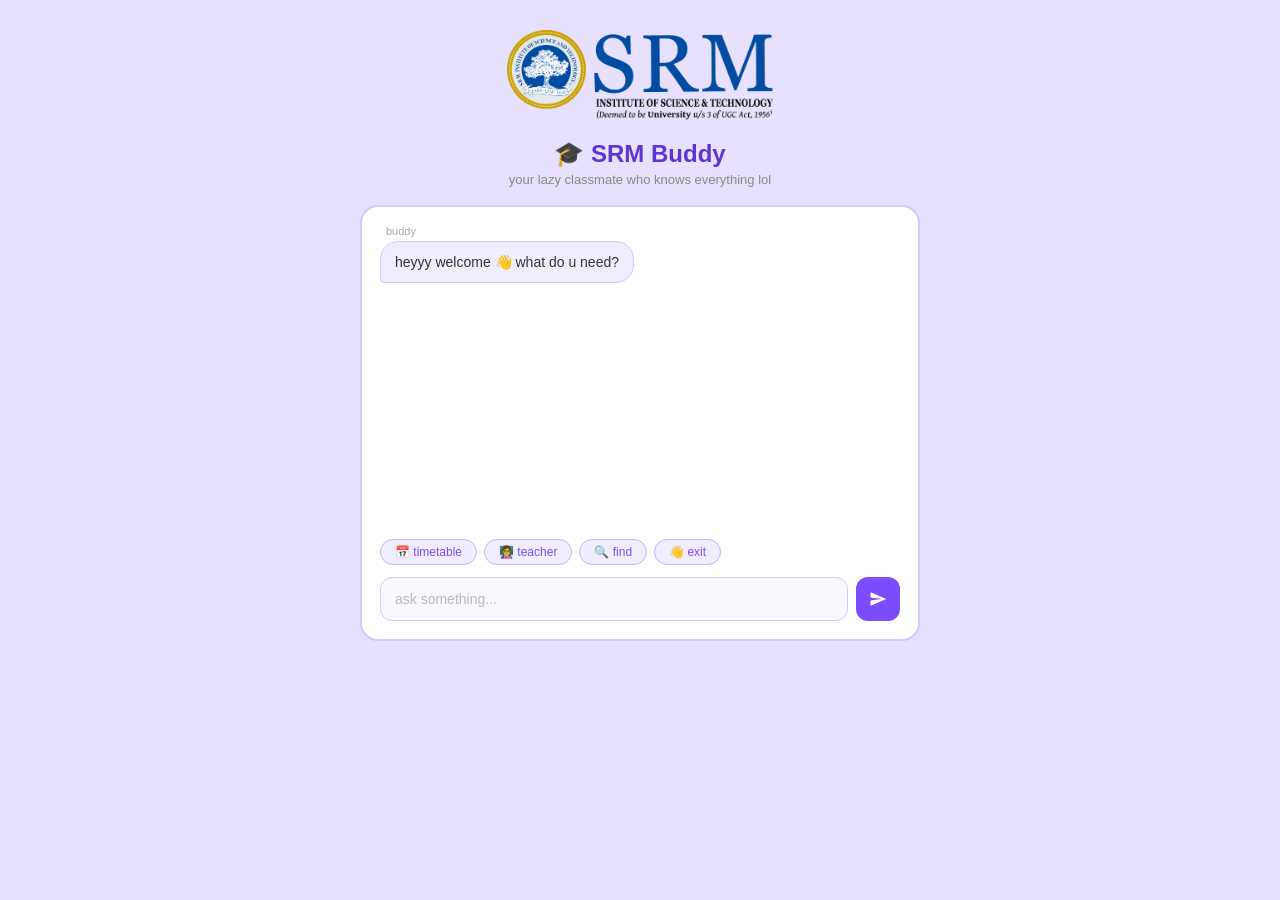
<file: Index.html>
<!DOCTYPE html>
<html>
<head>
  <title>SRM Buddy</title>
  <style>
    * { margin: 0; padding: 0; box-sizing: border-box; }

    body {
      font-family: 'Segoe UI', Arial, sans-serif;
      background: #e8e0ff;
      min-height: 100vh;
      display: flex;
      flex-direction: column;
      align-items: center;
      padding: 30px 16px;
    }

    .logo-wrap {
      text-align: center;
      margin-bottom: 16px;
    }

    .logo-wrap img {
      height: 90px;
      width: auto;
      border-radius: 12px;
    }

    .top {
      text-align: center;
      margin-bottom: 18px;
    }

    .top h1 {
      font-size: 24px;
      color: #5c35d4;
      margin-bottom: 4px;
    }

    .top p {
      font-size: 13px;
      color: #888;
    }

    .box {
      background: #fff;
      border-radius: 18px;
      border: 2px solid #d4c9ff;
      padding: 18px;
      width: 100%;
      max-width: 560px;
    }

    .chatbox {
      height: 300px;
      overflow-y: auto;
      display: flex;
      flex-direction: column;
      gap: 10px;
      margin-bottom: 14px;
    }

    .chatbox::-webkit-scrollbar { width: 4px; }
    .chatbox::-webkit-scrollbar-thumb {
      background: #ccc;
      border-radius: 4px;
    }

    .bubble-wrap {
      display: flex;
      flex-direction: column;
    }

    .bubble-wrap.me { align-items: flex-end; }
    .bubble-wrap.bot { align-items: flex-start; }

    .who {
      font-size: 11px;
      color: #aaa;
      margin-bottom: 4px;
      padding: 0 6px;
    }

    .bubble {
      padding: 9px 14px;
      font-size: 14px;
      line-height: 1.6;
      max-width: 80%;
    }

    .bubble.me {
      background: #7c4dff;
      color: #fff;
      border-radius: 18px 18px 4px 18px;
    }

    .bubble.bot {
      background: #f0edff;
      color: #333;
      border-radius: 18px 18px 18px 4px;
      border: 1px solid #d4c9ff;
    }

    .pills {
      display: flex;
      gap: 7px;
      flex-wrap: wrap;
      margin-bottom: 12px;
    }

    .pill {
      background: #f0edff;
      color: #7c4dff;
      border: 1.5px solid #c4b5fd;
      border-radius: 20px;
      padding: 5px 14px;
      font-size: 12px;
      cursor: pointer;
      transition: background 0.2s;
    }

    .pill:hover { background: #e0d9ff; }

    .row {
      display: flex;
      gap: 8px;
    }

    .row input {
      flex: 1;
      background: #f9f7ff;
      border: 1.5px solid #d4c9ff;
      border-radius: 12px;
      padding: 10px 14px;
      font-size: 14px;
      outline: none;
      color: #333;
      font-family: inherit;
      transition: border-color 0.2s;
    }

    .row input::placeholder { color: #bbb; }
    .row input:focus { border-color: #7c4dff; }

    .row button {
      background: #7c4dff;
      border: none;
      border-radius: 12px;
      width: 44px;
      height: 44px;
      cursor: pointer;
      display: flex;
      align-items: center;
      justify-content: center;
      flex-shrink: 0;
      transition: background 0.2s;
    }

    .row button:hover { background: #6a3de8; }
    .row button:active { transform: scale(0.95); }

    .row button svg {
      fill: white;
      width: 18px;
      height: 18px;
    }
  </style>
</head>
<body>

  <div class="logo-wrap">
    <img src="SRM_Institute_of_Science_and_Technology_Logo.svg.png" alt="SRM Logo">
  </div>

  <div class="top">
    <h1>🎓 SRM Buddy</h1>
    <p>your lazy classmate who knows everything lol</p>
  </div>

  <div class="box">
    <div class="chatbox" id="chatbox"></div>

    <div class="pills">
      <span class="pill" onclick="fill('timetable')">📅 timetable</span>
      <span class="pill" onclick="fill('teacher')">👩‍🏫 teacher</span>
      <span class="pill" onclick="fill('find')">🔍 find</span>
      <span class="pill" onclick="fill('exit')">👋 exit</span>
    </div>

    <div class="row">
      <input type="text" id="inp" placeholder="ask something...">
      <button onclick="send()">
        <svg viewBox="0 0 24 24"><path d="M2 21l21-9L2 3v7l15 2-15 2z"/></svg>
      </button>
    </div>
  </div>

  <script>
    let state = "normal";
    const names = ["Pratham", "Vishnu", "sharukesh"];
    const rolls = ["RA2511026011398", "RA2511026011397", "RA2511026011405"];
    const oodps = "Pratibha", maths = "Mahesh", semi = "Ganeshan";

    function addMsg(text, who) {
      const box = document.getElementById("chatbox");
      const w = document.createElement("div");
      w.className = "bubble-wrap " + who;

      const lbl = document.createElement("div");
      lbl.className = "who";
      lbl.textContent = who === "me" ? "you" : "buddy";

      const b = document.createElement("div");
      b.className = "bubble " + who;
      b.innerHTML = text;

      w.appendChild(lbl);
      w.appendChild(b);
      box.appendChild(w);
      box.scrollTop = box.scrollHeight;
    }

    function fill(v) {
      document.getElementById("inp").value = v;
      document.getElementById("inp").focus();
    }

    function send() {
      const el = document.getElementById("inp");
      const val = el.value.trim();
      if (!val) return;

      addMsg(val, "me");
      el.value = "";
      let reply = "";

      if (state === "timetable") {
        if (val === "1") reply = "day 1 go brrr 🔥<br>9:50–11:30 Semi-lab → 12:35–4:00 Step Class → 4:00–4:50 OODPS";
        else if (val === "2") reply = "day 2 grind 😤<br>8:00–9:40 Semi-Theory → 9:45–11:30 OODPS → 1:25–4:50 EGD";
        else reply = "bro type 1 or 2 only 😭";
        state = "normal";
      }

      else if (state === "find") {
        let found = false;
        for (let i = 0; i < names.length; i++) {
          if (names[i] === val) {
            reply = `found em! 🎉 <b>${names[i]}</b> — ${rolls[i]}`;
            found = true;
          }
        }
        if (!found) reply = "nope, not in the list 🤷";
        state = "normal";
      }

      else {
        if (val === "timetable") {
          reply = "which day order? type 1 or 2 👇";
          state = "timetable";
        } else if (val === "teacher") {
          reply = `OODPS → <b>${oodps}</b> 👩‍🏫<br>Calculus → <b>${maths}</b> 📐<br>Semiconductor → <b>${semi}</b> 💡`;
        } else if (val === "find") {
          reply = "who u looking for? type the name 👀";
          state = "find";
        } else if (val === "exit") {
          reply = "byeee see u in class 👋😂";
        } else {
          reply = "idk that one bro 😅 try: timetable, teacher, find, exit";
        }
      }

      setTimeout(() => addMsg(reply, "bot"), 250);
    }

    document.getElementById("inp").addEventListener("keypress", e => {
      if (e.key === "Enter") send();
    });

    addMsg("heyyy welcome 👋 what do u need?", "bot");
  </script>

</body>
</html>
</file>
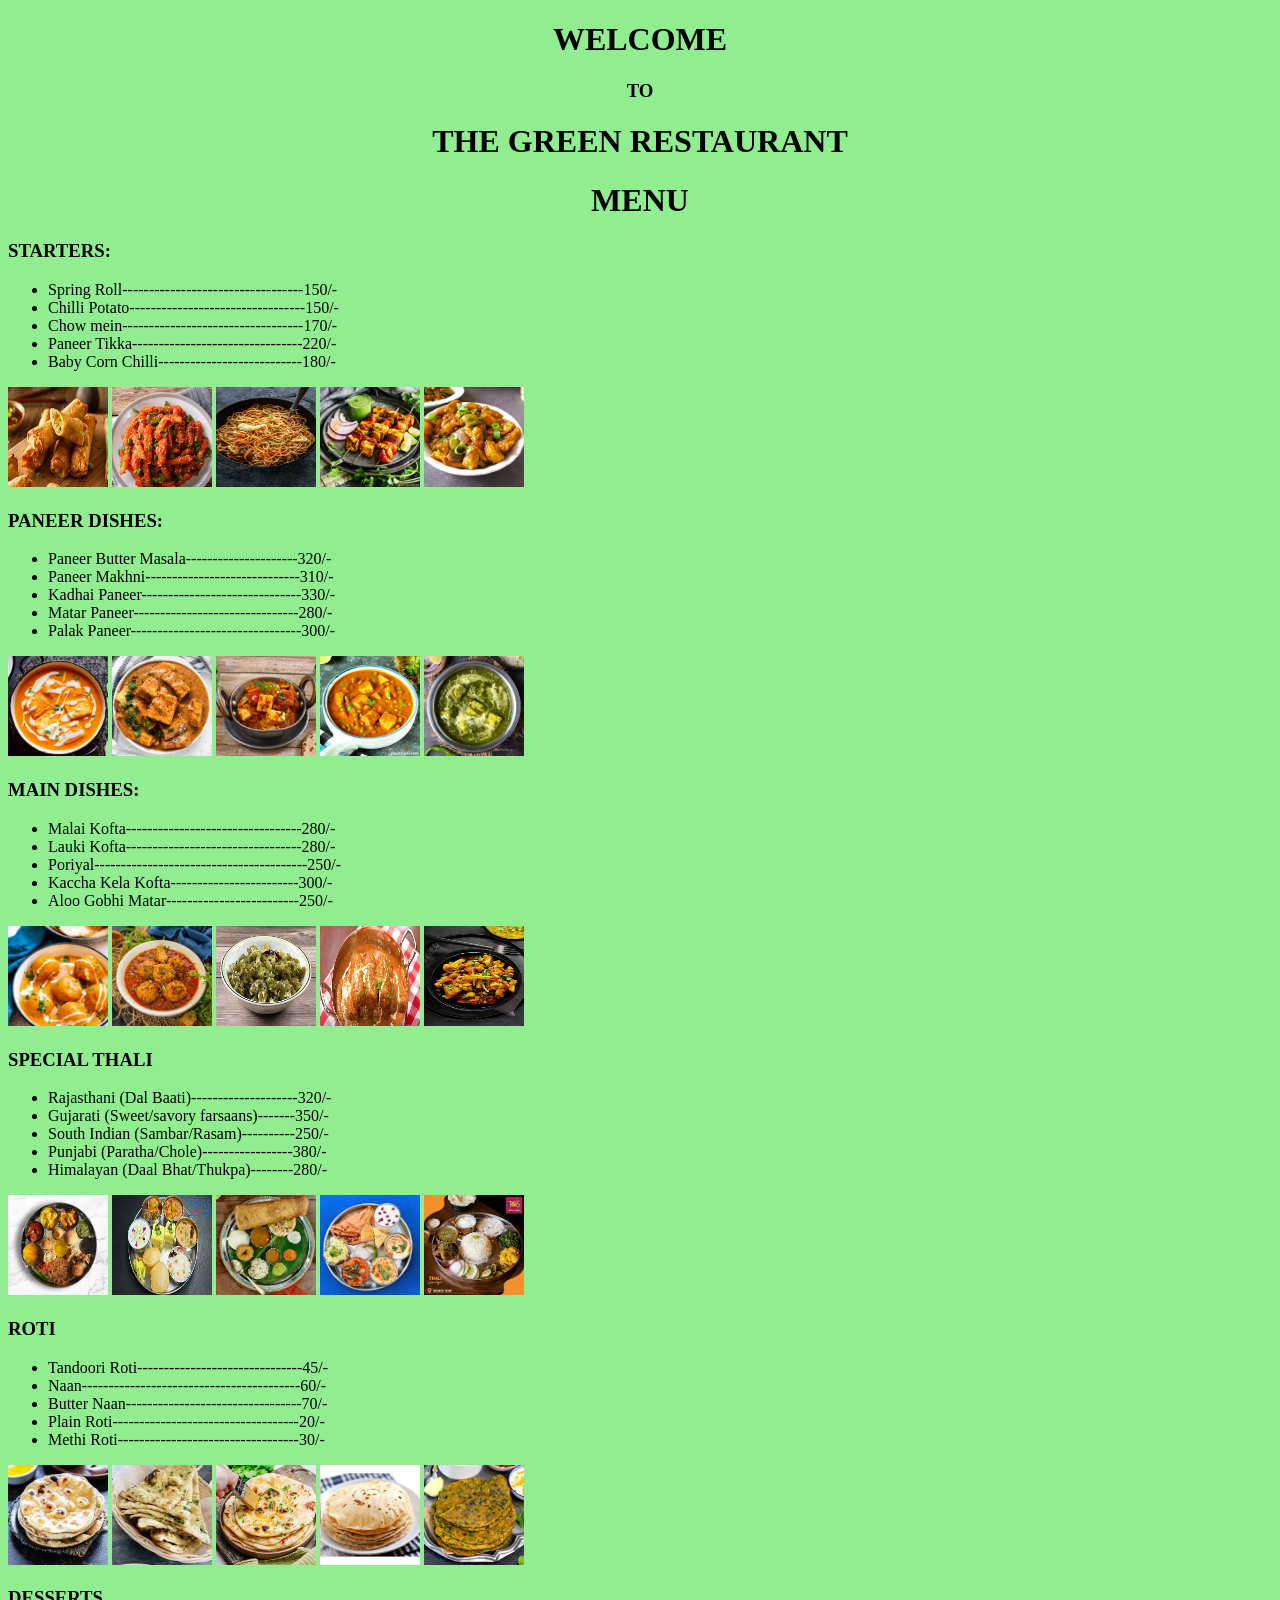
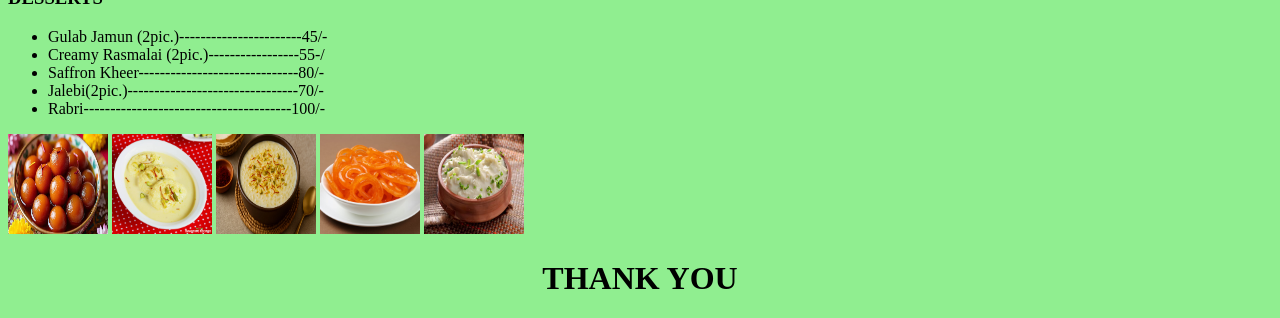
<file: restaurant.html>
<!DOCTYPE html>
<html lang="en">
<head>
    <meta charset="UTF-8">
    <meta name="viewport" content="width=device-width, initial-scale=1.0">
    <title>The Green</title>
    <link rel="icon" href="logo.jpg" type="jpg">
</head>
<body bgcolor="lightgreen">
    <h1 style="text-align: center;">WELCOME</h1>
    <h3 style="text-align: center;">TO</h3>
    <h1 style="text-align: center;">THE GREEN RESTAURANT</h1>
    <h1 style="text-align: center;">MENU</h1>
    <h3>STARTERS:</h3>
    <ul>
        <li>Spring Roll----------------------------------150/-</li>
        <li>Chilli Potato---------------------------------150/-</li>
        <li>Chow mein----------------------------------170/-</li>
        <li>Paneer Tikka--------------------------------220/-</li>
        <li>Baby Corn Chilli---------------------------180/-</li>
    </ul>
    <img src="springroll.jpg" alt="Spring_Roll" height="100" width="100">
    <img src="chillipotato.jpg" alt="Chilli_Potato" height="100" width="100">
    <img src="Chow mein.jpg" alt="Chow_mein" height="100" width="100">
    <img src="paneertikka.jpg" alt="Paneer_Tikka" height="100" width="100">
    <img src="babycorn.jpg" alt="Baby_Corn" height="100" width="100">
    <h3>PANEER DISHES:</h3>
    <ul>
        <li>Paneer Butter Masala---------------------320/-</li>
        <li>Paneer Makhni-----------------------------310/-</li>
        <li>Kadhai Paneer------------------------------330/-</li>
        <li>Matar Paneer-------------------------------280/-</li>
        <li>Palak Paneer--------------------------------300/-</li>
    </ul>
    <img src="buttermasala.jpg" alt="Butter_masala" height="100" width="100">
    <img src="makhni.jpg" alt="Paneer_makhni" height="100" width="100">
    <img src="Kadhai.jpg" alt="Kadhai_paneer" height="100" width="100">
    <img src="matar.jpg" alt="Matar_paneer" height="100" width="100">
    <img src="palak.jpg" alt="Palak_paneer" height="100" width="100">
    <h3>MAIN DISHES:</h3>
    <ul>
        <li>Malai Kofta---------------------------------280/-</li>
        <li>Lauki Kofta---------------------------------280/-</li>
        <li>Poriyal----------------------------------------250/-</li>
        <li>Kaccha Kela Kofta------------------------300/-</li>
        <li>Aloo Gobhi Matar-------------------------250/-</li>
    </ul>
    <img src="malaikofta.jpg" alt="Malai_kofta" height="100" width="100">
    <img src="lauki.jpg" alt="Lauki_kofta" height="100" width="100">
    <img src="poriayl.jpg" alt="Poriyal" height="100" width="100">
    <img src="kela.jpg" alt="Kela_kofta" height="100" width="100">
    <img src="aloogobi.jpg" alt="Aloo_gobi" height="100" width="100">
    <h3>SPECIAL THALI</h3>
    <ul>
        <li>Rajasthani (Dal Baati)--------------------320/-</li>
        <li>Gujarati (Sweet/savory farsaans)-------350/-</li>
        <li>South Indian (Sambar/Rasam)----------250/-</li>
        <li>Punjabi (Paratha/Chole)-----------------380/-</li>
        <li>Himalayan (Daal Bhat/Thukpa)--------280/-</li>
    </ul>
    <img src="rajasthani.jpg" alt="Rajasthani" height="100" width="100">
    <img src="gujarat.jpg" alt="Gujarati" height="100" width="100">
    <img src="south.jpg" alt="South Indian" height="100" width="100">
    <img src="punjab.jpg" alt="Punjabi" height="100" width="100">
    <img src="himali.jpg" alt="Himalayan" height="100" width="100">
    <h3>ROTI</h3>
    <ul>
        <li>Tandoori Roti-------------------------------45/-</li>
        <li>Naan-----------------------------------------60/-</li>
        <li>Butter Naan---------------------------------70/-</li>
        <li>Plain Roti-----------------------------------20/-</li>
        <li>Methi Roti----------------------------------30/-</li>
    </ul>
    <img src="tandoori.jpg" alt="Tandoori Roti" height="100" width="100">
    <img src="naan.jpg" alt="Naan" height="100" width="100">
    <img src="butternaan.jpg" alt="Butter Naan" height="100" width="100">
    <img src="roti.jpg" alt="Plain Roti" height="100" width="100">
    <img src="methi.jpg" alt="Methi Roti" height="100" width="100">
    <h3>DESSERTS</h3>
    <ul>
        <li>Gulab Jamun (2pic.)-----------------------45/-</li>
        <li>Creamy Rasmalai (2pic.)-----------------55-/</li>
        <li>Saffron Kheer------------------------------80/-</li>
        <li>Jalebi(2pic.)--------------------------------70/-</li>
        <li>Rabri---------------------------------------100/-</li>
    </ul>
    <img src="gulabjamun.jpg" alt="Gulab Jamun" height="100" width="100">
    <img src="rasmalai.jpg" alt="Creamy Rasmalai" height="100" width="100">
    <img src="kheer.jpg" alt="Saffron Kheer" height="100" width="100">
    <img src="jalebi.jpg" alt="Jalebi" height="100" width="100">
    <img src="rabri.jpg" alt="Rabri" height="100" width="100">
    <h1 style="text-align: center;">THANK YOU</h1>

</body>
</html>
</file>
